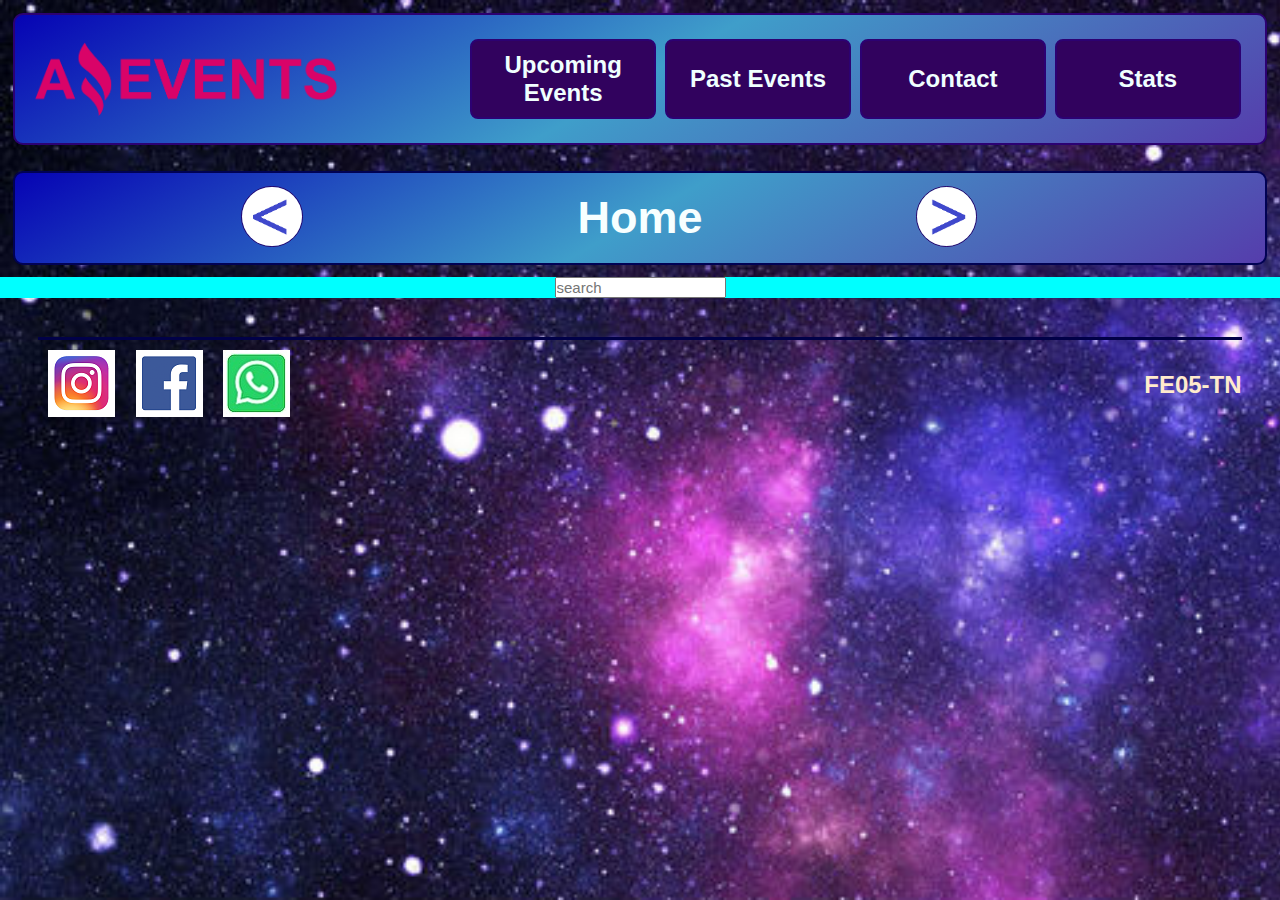
<file: index.html>
<!DOCTYPE html>
<html lang="en">
<head>
    <meta charset="UTF-8">
    <meta http-equiv="X-UA-Compatible" content="IE=edge">
    <meta name="viewport" content="width=device-width, initial-scale=1.0">
    <link rel="icon" href="./Recursos/Amazing.ico" type="image/x-icon" >
    <link rel="stylesheet" href="./styles.css">
    <title>Amazing Events | Home</title>
</head>
<body>
    <header>
        <div class="encabezado">
            <h1>Amazing Events</h1>
            <img class="logo" src="./Recursos/LogoAmazingEvents.png" alt="Logo AE">
            <nav class="nav">
                <a class="anc anc-activo" href="#">Home</a>
                <a class="anc" href="./upcoming.html">Upcoming Events</a>
                <a class="anc" href="./past.html">Past Events</a>
                <a class="anc" href="./contact.html">Contact</a>
                <a class="anc" href="./stats.html">Stats</a>
            </nav>
        </div>
        <div class="barra">
            <div class="flecha">
                <a href="./stats.html"><img class="selector" src="./Recursos/anterior.png" alt="anterior"></a>
            </div>
            <h2 id="pagina-activa">Home</h2>
            <div class="flecha">
                <a href="./upcoming.html"><img class="selector" src="./Recursos/posterior.png" alt="posterior"></a>
            </div>
        </div>
    </header>
    <main class="principal">
        <div class="checks">
            <div class="checks" id="table-checks"></div>
        </div>
        <div class="eventos">
            <div class="eventos" id="card-container"></div>
        </div>
    </main>
    <footer class="footer">
        <!-- <h2>Argentina Programa 2023 | Mindhub</h2> -->
        <div class="bloque-redes">
            <a class= "redes" href="about.html"><img class="red" src="./Recursos/instagram.png" alt="Seguinos en instagram"></a>
            <a class= "redes" href="about.html"><img class="red" src="./Recursos/facebook.png" alt="Miranos en Facebook"></a>
            <a class= "redes" href="about.html"><img class="red" src="./Recursos/WhatsApp.jpg" alt="Contactanos por WhatsApp"></a>
        </div>
        <h3>FE05-TN</h3>
    </footer>
    <script src="./index.js"></script>
    <!-- <script src="./checks.js"></script> -->
</body>
</html>
</file>
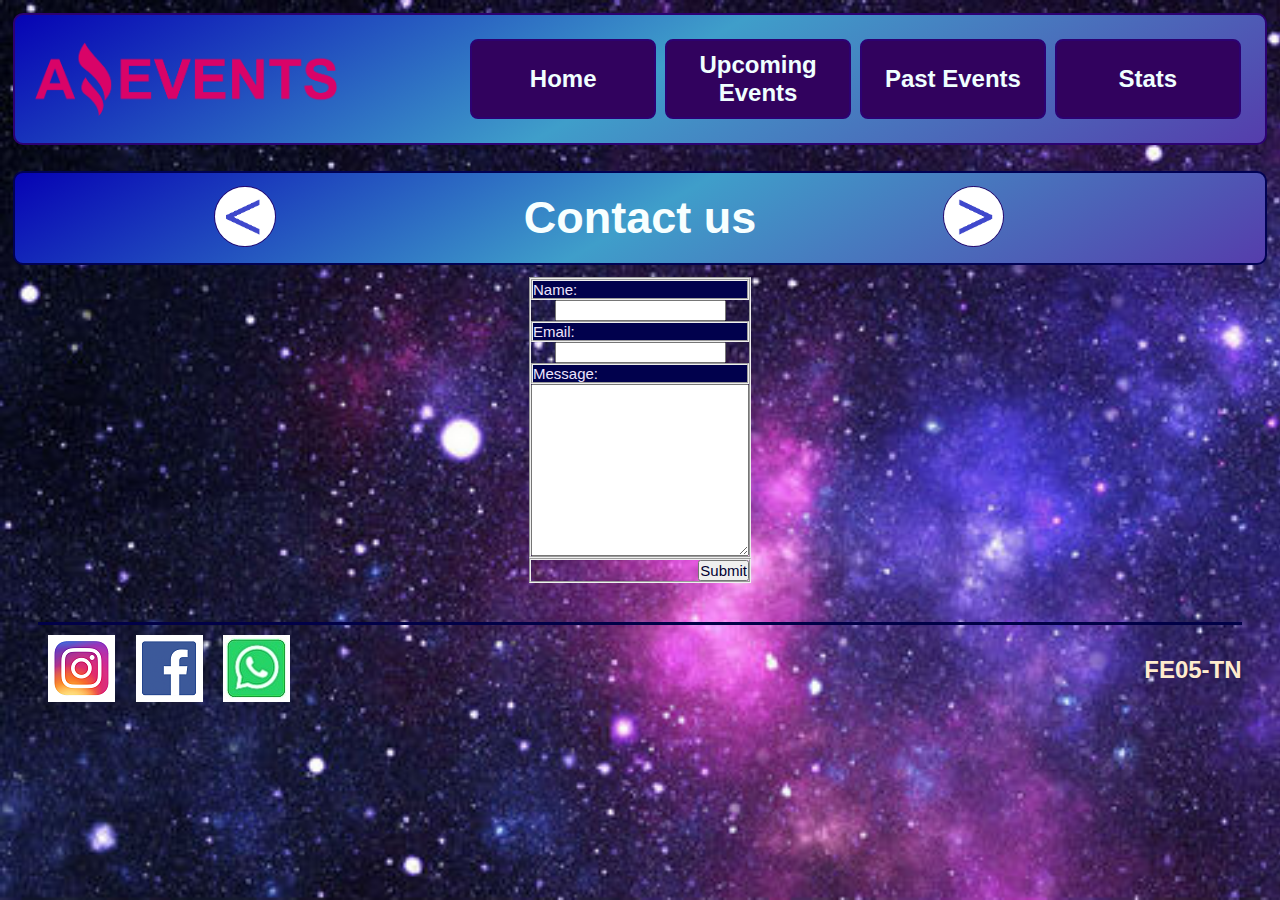
<file: contact.html>
<!DOCTYPE html>
<html lang="en">
<head>
    <meta charset="UTF-8">
    <meta http-equiv="X-UA-Compatible" content="IE=edge">
    <meta name="viewport" content="width=device-width, initial-scale=1.0">
    <link rel="icon" href="./Recursos/Amazing.ico" type="image/x-icon" >
    <link rel="stylesheet" href="./styles.css">
    <title>AE | Contact</title>
</head>
<body>
    <header>
        <div class="encabezado">
            <h1>Amazing Events</h1>
            <img class="logo" src="./Recursos/LogoAmazingEvents.png" alt="Logo AE">
            <nav class="nav">
                <a class="anc" href="./index.html">Home</a>
                <a class="anc" href="./upcoming.html">Upcoming Events</a>
                <a class="anc" href="./past.html">Past Events</a>
                <a class="anc anc-activo" href="#">Contact</a>
                <a class="anc" href="./stats.html">Stats</a>
            </nav>
        </div>
        <div class="barra">
            <div class="flecha">
                <a href="./past.html"><img class="selector" src="./Recursos/anterior.png" alt="anterior"></a>
            </div>
            <h2>Contact us</h2>
            <div class="flecha">
                <a href="./stats.html"><img class="selector" src="./Recursos/posterior.png" alt="posterior"></a>
            </div>
        </div>
    </header>
    <main>
        <div class="container">
            <form class="form" action="#" method="get">
                <fieldset class="f-contacto">
                    <fieldset class="etiqueta">
                        <label for="nombre">Name: </label>
                    </fieldset>
                        <input class="texto" type="text" name="nombre" id="nombre">
                    <fieldset class="etiqueta">
                        <label for="email">Email: </label>
                    </fieldset>
                        <input class="texto" type="email" name="email" id="email">
                    <fieldset class="etiqueta">
                        <label for="mensaje">Message: </label>
                    </fieldset>
                        <textarea name="mensaje" id="mensaje" cols="24" rows="10"></textarea>
                </fieldset>
                <fieldset class="boton">
                    <input class="boton" type="submit" value="Submit">
                </fieldset>
            </form>
        </div>
    </main>
    <footer class="footer">
        <!-- <h2>Argentina Programa 2023 | Mindhub</h2> -->
        <div class="bloque-redes">      
            <a class= "redes" href="about.html"><img class="red" src="./Recursos/instagram.png" alt="Seguinos en instagram"></a>
            <a class= "redes" href="about.html"><img class="red" src="./Recursos/facebook.png" alt="Miranos en Facebook"></a>
            <a class= "redes" href="about.html"><img class="red" src="./Recursos/WhatsApp.jpg" alt="Contactanos por WhatsApp"></a>
        </div>
        <h3>FE05-TN</h3>
    </footer>
</body>
</html>
</file>
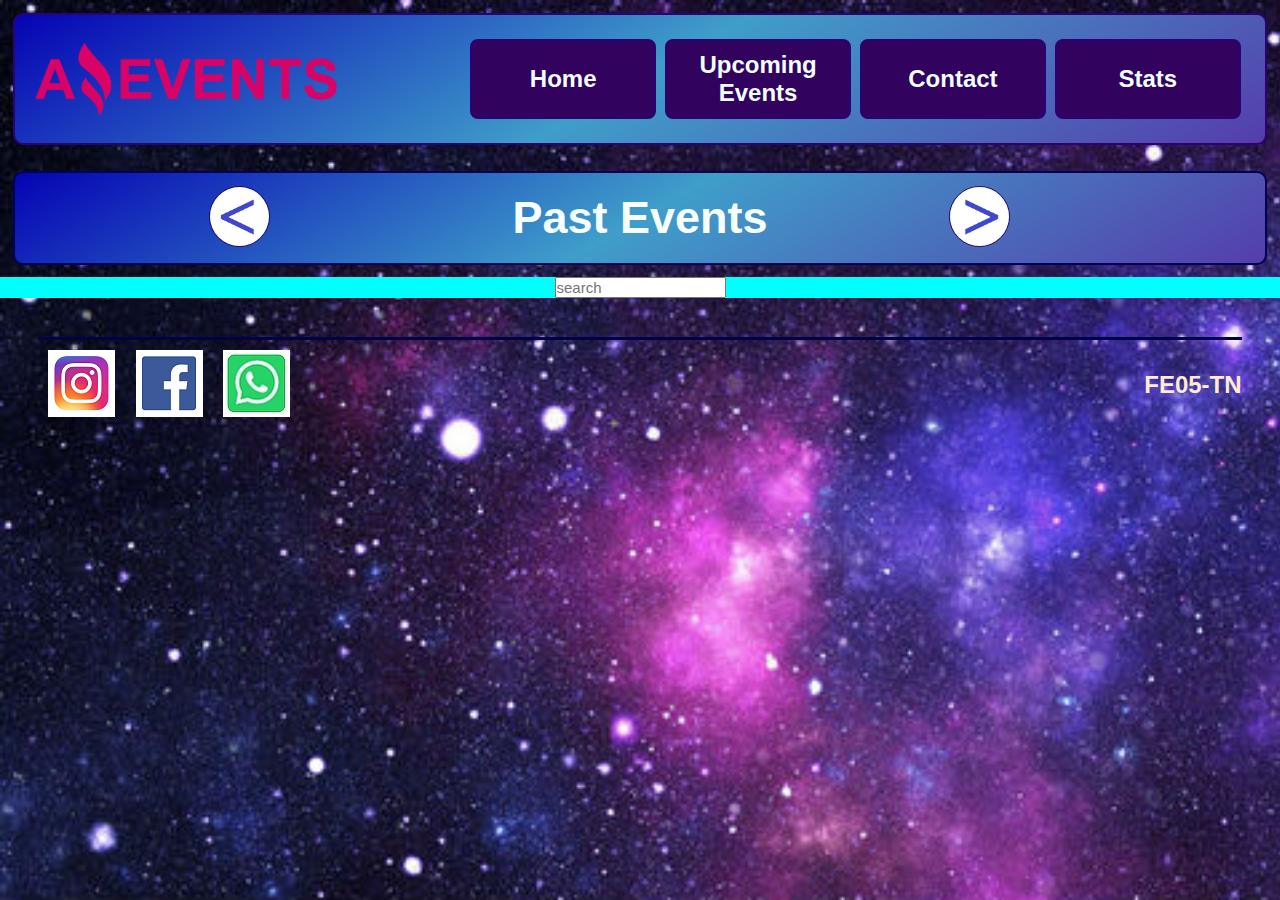
<file: past.html>
<!DOCTYPE html>
<html lang="en">
<head>
    <meta charset="UTF-8">
    <meta http-equiv="X-UA-Compatible" content="IE=edge">
    <meta name="viewport" content="width=device-width, initial-scale=1.0">
    <link rel="icon" href="./Recursos/Amazing.ico" type="image/x-icon" >
    <link rel="stylesheet" href="./styles.css">
    <title>AE | Past Events</title>
</head>
<body>
    <header>
        <div class="encabezado">
            <h1>Amazing Events</h1>
            <img class="logo" src="./Recursos/LogoAmazingEvents.png" alt="Logo AE">
            <nav class="nav">
                <a class="anc" href="./index.html">Home</a>
                <a class="anc" href="./upcoming.html">Upcoming Events</a>
                <a class="anc anc-activo" href="#">Past Events</a>
                <a class="anc" href="./contact.html">Contact</a>
                <a class="anc" href="./stats.html">Stats</a>
            </nav>
        </div>
        <div class="barra">
            <div class="flecha">
                <a href="./upcoming.html"><img class="selector" src="./Recursos/anterior.png" alt="anterior"></a>
            </div>
            <h2 id="pagina-activa">Past Events</h2>
            <div class="flecha">
                <a href="./contact.html"><img class="selector" src="./Recursos/posterior.png" alt="posterior"></a>
            </div>
        </div>
    </header>
    <main class="principal">
        <div class="checks">
            <div class="checks" id="table-checks"></div>
        </div>
        <div class="eventos">
            <div class="eventos" id="card-container"></div>
        </div>
    </main>
    <footer class="footer">
        <!-- <h2>Argentina Programa 2023 | Mindhub</h2> -->
        <div class="bloque-redes">
            <a class= "redes" href="about.html"><img class="red" src="./Recursos/instagram.png" alt="Seguinos en instagram"></a>
            <a class= "redes" href="about.html"><img class="red" src="./Recursos/facebook.png" alt="Miranos en Facebook"></a>
            <a class= "redes" href="about.html"><img class="red" src="./Recursos/WhatsApp.jpg" alt="Contactanos por WhatsApp"></a>
        </div>
        <h3>FE05-TN</h3>
    </footer>
    <script src="./index.js"></script>
</body>
</html>
</file>
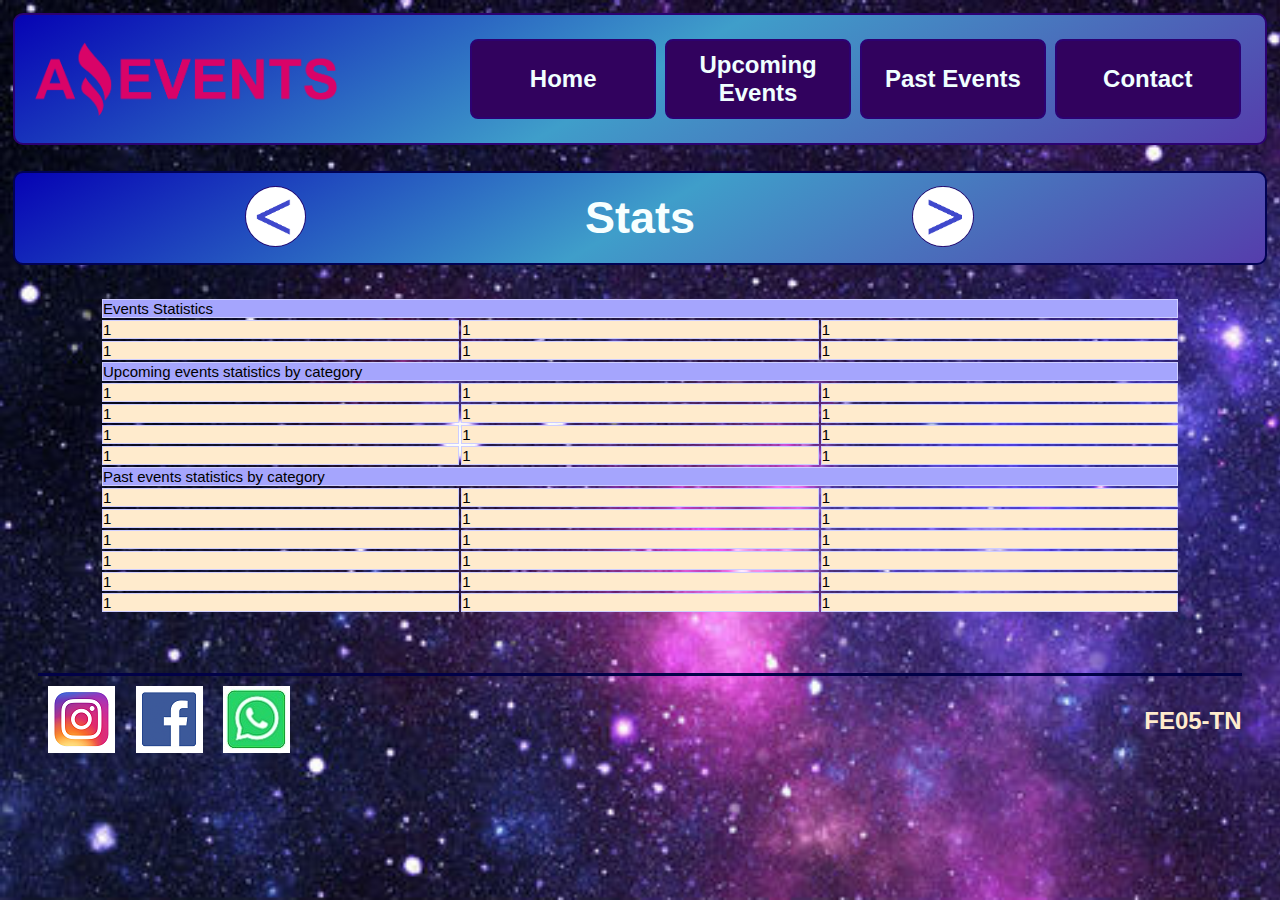
<file: stats.html>
<!DOCTYPE html>
<html lang="en">
<head>
    <meta charset="UTF-8">
    <meta http-equiv="X-UA-Compatible" content="IE=edge">
    <meta name="viewport" content="width=device-width, initial-scale=1.0">
    <link rel="icon" href="./Recursos/Amazing.ico" type="image/x-icon" >
    <link rel="stylesheet" href="./styles.css">
    <title>AE | Stats</title>
</head>
<body>
    <header>
        <div class="encabezado">
            <h1>Amazing Events</h1>
            <img class="logo" src="./Recursos/LogoAmazingEvents.png" alt="Logo AE">
            <nav class="nav">
                <a class="anc" href="./index.html">Home</a>
                <a class="anc" href="./upcoming.html">Upcoming Events</a>
                <a class="anc" href="./past.html">Past Events</a>
                <a class="anc" href="./contact.html">Contact</a>
                <a class="anc anc-activo" href="#">Stats</a>
            </nav>
        </div>
        <div class="barra">
            <div class="flecha">
                <a href="./contact.html"><img class="selector" src="./Recursos/anterior.png" alt="anterior"></a>
            </div>
            <h2>Stats</h2>
            <div class="flecha">
                <a href="./index.html"><img class="selector" src="./Recursos/posterior.png" alt="posterior"></a>
            </div>
        </div>
    </header>
    <main>
        <table class="table">
            <tr class="tabla">
                <td class="titulo" colspan="3">Events Statistics</td>
            </tr>
            <tr class="tabla">
                <td class="tabla">1</td>
                <td class="tabla">1</td>
                <td class="tabla">1</td>
            </tr>
            <tr>
                <td class="tabla">1</td>
                <td class="tabla">1</td>
                <td class="tabla">1</td>
            </tr>
            <tr>
                <td class="titulo" colspan="3">Upcoming events statistics by category</td>
            </tr>
            <tr>
                <td class="tabla">1</td>
                <td class="tabla">1</td>
                <td class="tabla">1</td>
            </tr>
            <tr>
                <td class="tabla">1</td>
                <td class="tabla">1</td>
                <td class="tabla">1</td>
            </tr>
            <tr>
                <td class="tabla">1</td>
                <td class="tabla">1</td>
                <td class="tabla">1</td>
            </tr>
            <tr>
                <td class="tabla">1</td>
                <td class="tabla">1</td>
                <td class="tabla">1</td>
            </tr>
            <tr>
                <td class="titulo" colspan="3">Past events statistics by category</td>
            </tr>
            <tr>
                <td class="tabla">1</td>
                <td class="tabla">1</td>
                <td class="tabla">1</td>
            </tr>
            <tr>
                <td class="tabla">1</td>
                <td class="tabla">1</td>
                <td class="tabla">1</td>
            </tr>
            <tr>
                <td class="tabla">1</td>
                <td class="tabla">1</td>
                <td class="tabla">1</td>
            </tr>
            <tr>
                <td class="tabla">1</td>
                <td class="tabla">1</td>
                <td class="tabla">1</td>
            </tr>
            <tr>
                <td class="tabla">1</td>
                <td class="tabla">1</td>
                <td class="tabla">1</td>
            </tr>
            <tr>
                <td class="tabla">1</td>
                <td class="tabla">1</td>
                <td class="tabla">1</td>
            </tr>
        </table>
    </main>
    <footer class="footer">
        <!-- <h2>Argentina Programa 2023 | Mindhub</h2> -->
        <div class="bloque-redes">
            <a class= "redes" href="about.html"><img class="red" src="./Recursos/instagram.png" alt="Seguinos en instagram"></a>
            <a class= "redes" href="about.html"><img class="red" src="./Recursos/facebook.png" alt="Miranos en Facebook"></a>
            <a class= "redes" href="about.html"><img class="red" src="./Recursos/WhatsApp.jpg" alt="Contactanos por WhatsApp"></a>
        </div>
        <h3>FE05-TN</h3>
    </footer>
</body>
</html>
</file>
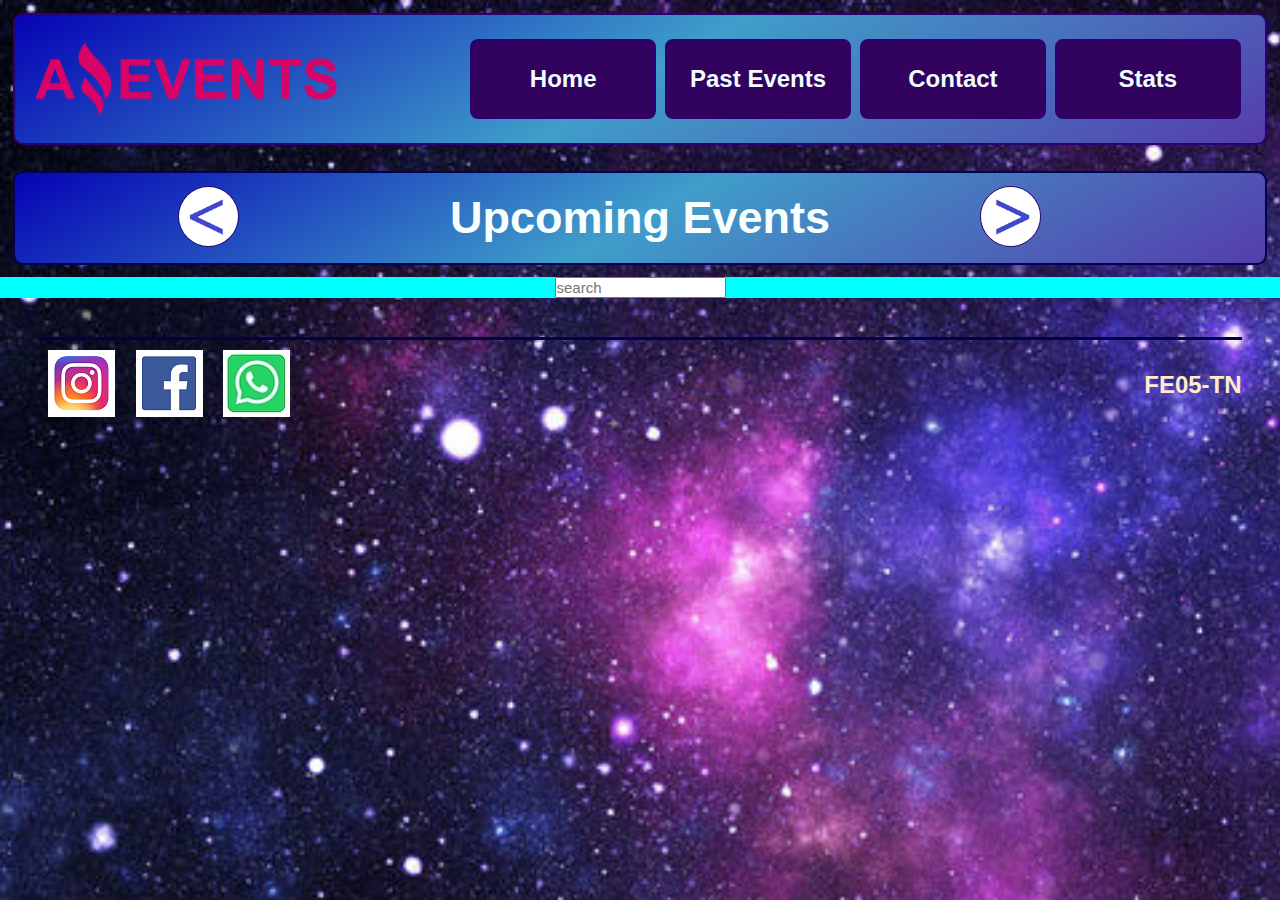
<file: upcoming.html>
<!DOCTYPE html>
<html lang="en">
<head>
    <meta charset="UTF-8">
    <meta http-equiv="X-UA-Compatible" content="IE=edge">
    <meta name="viewport" content="width=device-width, initial-scale=1.0">
    <link rel="icon" href="./Recursos/Amazing.ico" type="image/x-icon" >
    <link rel="stylesheet" href="./styles.css">
    <title>AE | Upcoming Events</title>
</head>
<body>
    <header>
        <div class="encabezado">
            <h1>Amazing Events</h1>
            <img class="logo" src="./Recursos/LogoAmazingEvents.png" alt="Logo AE">
            <nav class="nav">
                <a class="anc" href="./index.html">Home</a>
                <a class="anc anc-activo" href="#">Upcoming Events</a>
                <a class="anc" href="./past.html">Past Events</a>
                <a class="anc" href="./contact.html">Contact</a>
                <a class="anc" href="./stats.html">Stats</a>
            </nav>
        </div>
        <div class="barra">
            <div class="flecha">
                <a href="./index.html"><img class="selector" src="./Recursos/anterior.png" alt="anterior"></a>
            </div>
            <h2 id="pagina-activa">Upcoming Events</h2>
            <div class="flecha">
                <a href="./past.html"><img class="selector" src="./Recursos/posterior.png" alt="posterior"></a>
            </div>
        </div>
    </header>
    <main class="principal">
        <div class="checks">
            <div class="checks" id="table-checks"></div>
        </div>
        <div class="eventos">
            <div class="eventos" id="card-container"></div>
        </div>
    </main>
    <footer class="footer">
        <!-- <h2>Argentina Programa 2023 | Mindhub</h2> -->
        <div class="bloque-redes">
            <a class= "redes" href="about.html"><img class="red" src="./Recursos/instagram.png" alt="Seguinos en instagram"></a>
            <a class= "redes" href="about.html"><img class="red" src="./Recursos/facebook.png" alt="Miranos en Facebook"></a>
            <a class= "redes" href="about.html"><img class="red" src="./Recursos/WhatsApp.jpg" alt="Contactanos por WhatsApp"></a>
        </div>
        <h3>FE05-TN</h3>
    </footer>
    <script src="./index.js"></script>
</body>
</html>
</file>
<file: styles.css>
*{
    padding: 0;
    margin: 0;
    box-sizing: border-box;
    font-family: 'Gill Sans', 'Gill Sans MT', Calibri, 'Trebuchet MS', sans-serif;
    text-decoration: none;
    font-size: 15px;
    /* flex-grow: 1; */
    /* background-color: aqua; */
    /* display: flex; */
}
body{
background-image: url(./Recursos/estrellas.jpg);
background-repeat: no-repeat;
background-size: cover;
background-attachment: fixed;
min-height: 100vh;
}
header{
display: flex;
flex-direction: column;
}
.encabezado{
display: flex;
flex-direction: row;
justify-content: space-between;
padding: 20px;
margin: 1%;
border: 2px solid rgb(44, 1, 114);
background-color: rgb(218, 218, 219);
background-image: linear-gradient(150deg, #0603b4,rgb(63, 158, 202),#553dac);
border-radius: 10px;
align-items: center;
}
.logo{
width: 25%;
}
.anc{
display: flex;
align-items: center;
justify-content: center;
border-radius: 8px;
padding: 5px;
margin: 0.5%;
font-size: 1.6rem;
border: 2px solid rgb(44, 1, 114);
background-color: rgb(49, 2, 94);
color: azure;
text-align: center;
width: 22%;
height: 80px;
font-weight: bold;
}
.anc-activo{
background-color: rgb(41, 131, 131);
color: rgb(26, 25, 25);
display: none;
}
.nav{
display: flex;
width: 70%;
justify-content: end;
/* background-color: rgb(206, 204, 211); */
}  
.barra{
display: flex;
padding: 1%;
margin: 1%;
border: 2px solid rgb(1, 2, 83);
/* background-color: rgb(104, 196, 81); */
background-image: linear-gradient(150deg, #0603b4,rgb(63, 158, 202),#553dac);
border-radius: 10px;
justify-content: space-evenly;
align-items: center;
}
.flecha{
/* border: 1px solid black; */
width: 10%;
}
.selector{
border-radius: 50%;
width: 50%;
border: 1px solid rgb(41, 2, 104);
}
h1{
display: none;
}
h2{
color: rgb(247, 255, 255); 
font-size: 3rem;
}
h3{
font-size: 1.6rem;
}
.card-title{
    background-color: beige;
    font-size: 40px;
}
.checks{
    background-color: aqua;
    display: flex;
    justify-content: space-evenly;
    flex-wrap: wrap;
}
.eventos{
display: flex;
justify-content: space-evenly;
flex-wrap: wrap;
}
.checks{
    display: flex;
    justify-content: space-evenly;
}

/* AQUI COMIENZA NUEVA CARD DE PRUEBA */
/* :root{
--border-color: linear-gradient(to right, rgb(75, 33, 129), rgb(0, 183, 255),blue);
--card-color: #222
}
.card{
background: var(--border-color);
aspect-ratio: 10/16;
width: 500px;
padding: 5px;
border-radius: 12px;
position: relative;
}
.card-body{
background: var(--card-color);
display: flex;
justify-content: center;
align-items: center;
width: 100%;
height: 100%;
border-radius: 8px;
}
*/

/* AQUI COMIENZA NUEVA CARD DEE PRUEBA */


/* ----------------------------------------------------------------
---------------------estilo de las cards---------------------------
------------------------------------------------------------------- */
.tarjeta{
/* background-color: aquamarine; */
background-image: linear-gradient(150deg, #514ed6, rgb(161, 161, 233),rgb(63, 158, 202), rgb(166, 166, 230),#78bae6, rgb(233, 161, 197));
width: 310px;
height: 400px;
margin: 10px;
padding: 5px;
border: 1px solid blue;
border-radius: 12px;
text-align: center;   
}
.img-tarjeta{
width: 100%;
height: 60%;
border-radius: 8px;
object-fit: cover;
transition: 0.2s;
}
.img-tarjeta:hover{
transform: scale(0.97, 0.97);
}
.descripcion{
font-size: 1.3rem;
}
.pie-tarjeta{
display: flex;
justify-content: space-between;
/* margin-bottom: 5px; */
}
.caja-parrafo{
height: 25%;
/*  background-color: pink; */
overflow-y: auto;
display: flex;
align-items: center;
}
.p-tarjeta{
margin-top: 1%;
font-size: 1rem;
}
.info{
background-color: rgb(50, 6, 90);
color: blanchedalmond;
border-radius: 5px;
padding: 3px 10px;
}
/* -------AQUI COMIENZA FORMULARIO DE CONTACTO--------- */
.container{
display: flex;
/* align-items: center; */
/* flex-wrap: wrap; */
justify-content: center;
/* padding: 10px; */
}
.f-contacto{
display: flex;
flex-direction: column;
align-items: center;
/* margin: 10px; */
/* color: rgb(238, 231, 253); */
}
.boton{
display: flex;
justify-content: end;
/* margin-top: 5px; */
color: rgb(1, 1, 51);
}
.etiqueta{
display: flex;
color: rgb(237, 228, 253);
display: flex;
width: 100%;
background-color: rgb(1, 1, 77);
}
/* -------AQUI COMIENZA TABLA DE ESTADISTICAS--------- */
.table{
padding: 20px 100px;
}
.titulo{
background-color: rgb(165, 165, 253);
border-collapse: collapse;
border: 1px solid rgb(205, 205, 255);
}
.tabla{
border-collapse: collapse;
border: 1px solid rgb(205, 205, 255);
background-color: blanchedalmond;
width: 400px;
}
/* -------AQUI COMIENZA DETALLE DE EVENTO--------- */
.d-eventos{
display: flex;
justify-content: center;
}
.d-tarjeta{
display: flex;
background-color: aquamarine;
width: 70%;
height: 380px;
margin: 10px;
padding: 10px;
border: 1px solid blue;
border-radius: 15px;
text-align: center;

}
.d-img-tarjeta{
width: 50%;
height: 100%;
border-radius: 8px;
object-fit: cover;
}
.d-info-tarjeta{
display: flex;
flex-direction: column;
justify-content: space-evenly;
margin: 0 auto;
}
.d-descripcion{
font-size: 1rem;
}
.d-pie-tarjeta{
display: flex;
justify-content: space-between;
}
.d-p-tarjeta{
font-size: 1rem;
}
.d-info{
background-color: rgb(50, 6, 90);
color: blanchedalmond;
border-radius: 5px;
padding: 1%;
}
/* -------AQUI COMIENZA EL PIE DE PAGINA--------- */
.footer{
display: flex;
align-items: center;
justify-content: space-between;
font-size: 3rem;
color: blanchedalmond; 
margin: 3%;
border-top: 3px solid rgb(1, 1, 71); 
}
.bloque-redes{
display: flex;
}
.redes{
margin: 5%;
transition: 0.3s;
}
.redes:hover{
transform: scale(1.3, 1.3);
}
/* ---------------------------------------------------------------------
---------------------AQUI COMIENZA MEDIA QUERY--------------------------
------------------------------------------------------------------------ */
@media only screen and (min-width: 671px) and (max-width: 1100px){
*{
    font-size: 12px;
}
.anc{
    /* font-size: 1rem; */
    height: 5.33rem;
}        
}
@media only screen and (min-width: 461px) and (max-width: 670px){
*{
    font-size: 12px;
}
.anc{
    font-size: 1.3rem;
    height: 4.5rem;
    transition: 0.5s;
    width: 30%;
}
.anc:hover{
    transform: scale(1.3);
}   
.container{
    display: flex;
    justify-content: center;
}     
}
@media only screen and (min-width: 320px) and (max-width: 670px){
*{
    font-size: 12px;
}
h2{
    font-size: 2rem;
}
.encabezado{
    flex-direction: column;
}
.nav{
    width: 100%;
    justify-content: center;
}
.anc{
    font-size: 1rem;
    height: 3.5rem;
    transition: 0.3s;
}
.anc:hover{
    transform: scale(1.3);
}
.logo{
    width: 80%;
    }   
.container{
    display: flex;
    justify-content: center;
}  
  
.red{
    width: 4rem;
}
}
</file>
